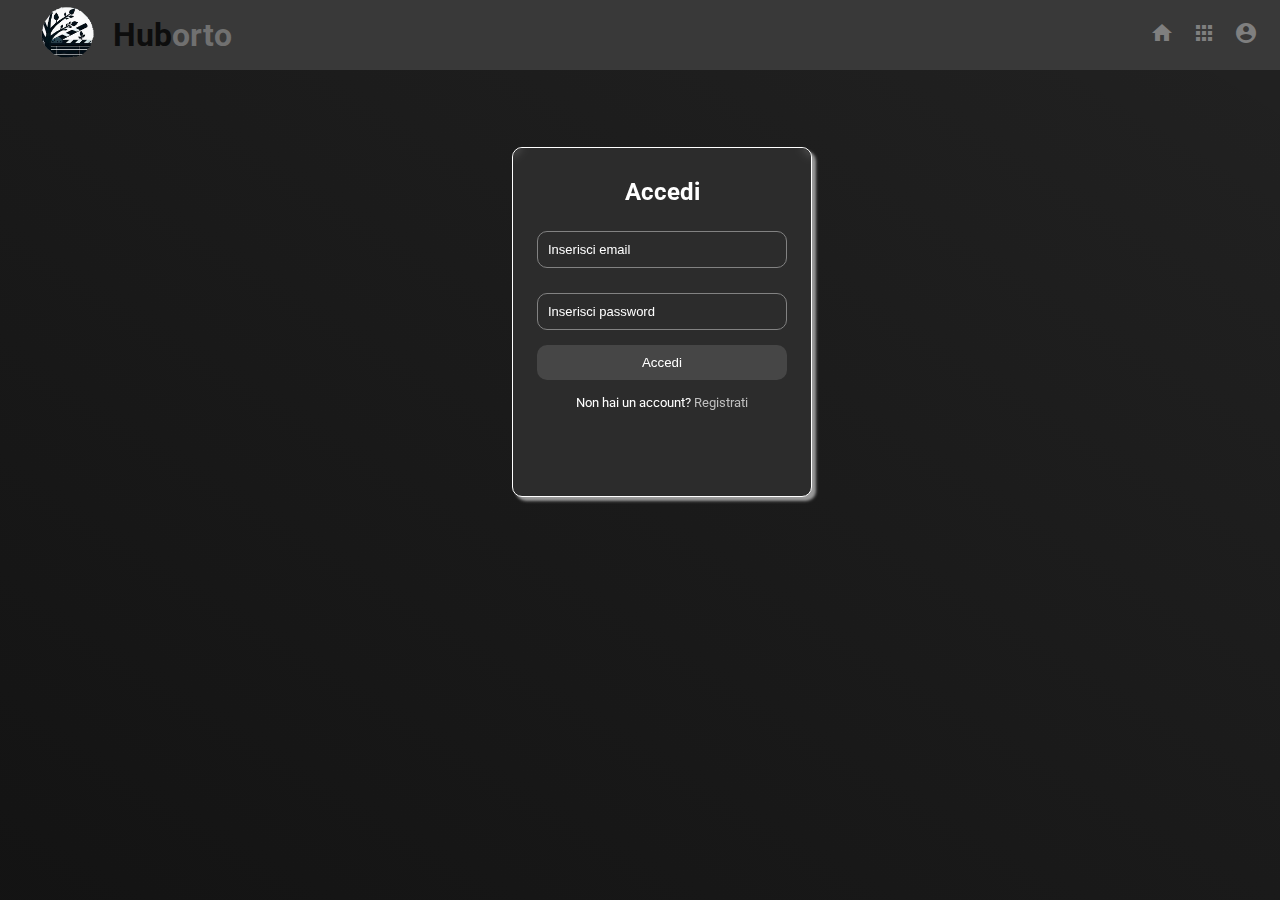
<file: public_html/login.html>
<!DOCTYPE html>
<html lang="en">

<head>
    <meta charset="UTF-8">
    <meta name="viewport" content="width=device-width, initial-scale=1.0">
    <title>Huborto</title>
    <link rel="stylesheet" href="login.css">
    <link href="https://fonts.googleapis.com/icon?family=Material+Icons" rel="stylesheet" />

</head>

<body>
<div class="header">
    <div class="header__left">
        <!-- <i id="menu" class="material-icons">menu</i> -->
        <a href="#"><img src="images/Logo%20Huborto.png" alt="Logo"></a>
        <a href="#">
            <h1>Hub<span>orto</span></h1>
        </a>
    </div>

    <!-- <div class="header__search">
        <form action=""> TODO add action
            <input placeholder="Cosa vuoi guardare?" class="search" name="text" type="text">
        </form>
    </div> -->

    <div class="header__icons">
        <a href="catalog.php"><i class="material-icons">home</i></a>
        <a href="catalog.php"><i class="material-icons">apps</i></a>
        <a href="login.html"><i class="material-icons display-this">account_circle</i></a>
    </div>
</div>
<!-- Header Ends -->

<!-- Main Body Starts -->
<div class="mainBody">

    <div class="glass-container">
        <div class="login-box">
            <h2>Accedi</h2>
            <form action="#" method="POST">

                <input type="email" id="email" name="email" required placeholder="Inserisci email">

                <input type="password" id="password" name="password" required placeholder="Inserisci password">


                <button type="submit">Accedi</button>

                <p>Non hai un account?<a href="register.html" id="register"> Registrati</a></p>
            </form>
        </div>
    </div>
    <!-- Sidebar Starts -->

    <!-- <div class="sidebar">
        <div class="sidebar__categories">
            <div class="sidebar__category">
                <i class="material-icons">movie</i>
                <span>Film</span>
            </div>
            <div class="sidebar__category">
                <i class="material-icons">music_note</i>
                <span>Musica</span>
            </div>
            <div class="sidebar__category">
                <i class="material-icons">upcoming</i>
                <span>In arrivo...</span>
            </div>
        </div>
        <hr/>
        <div class="sidebar__categories">
            <div class="sidebar__category">
                <i class="material-icons">local_fire_department</i>
                <span>I più popolari</span>
            </div>
            <div class="sidebar__category">
                <i class="material-icons">recommend</i>
                <span>I più acclamati dalla critica</span>
            </div>
            <div class="sidebar__category">
                <i class="material-icons">priority_high</i>
                <span>Da non perdere</span>
            </div>
        </div>
        <hr/>
    </div> -->


    <!-- <div class="video">
        <div class="video__thumbnail">
          <img public_html="https://img.youtube.com/vi/YpTmcCBBdTE/maxresdefault.jpg" alt="" />
        </div>
        <div class="video__details">
          <div class="author">
            <img public_html="profile.png" alt="" />
          </div>
          <div class="title">
            <h3>Build A Password Generator with React JS - Beginners Tutorial</h3>
            <a href="">FutureCoders</a>
            <span>10M Views • 3 Months Ago</span>
          </div>
        </div>
      </div> -->
</body>

</html>
</file>
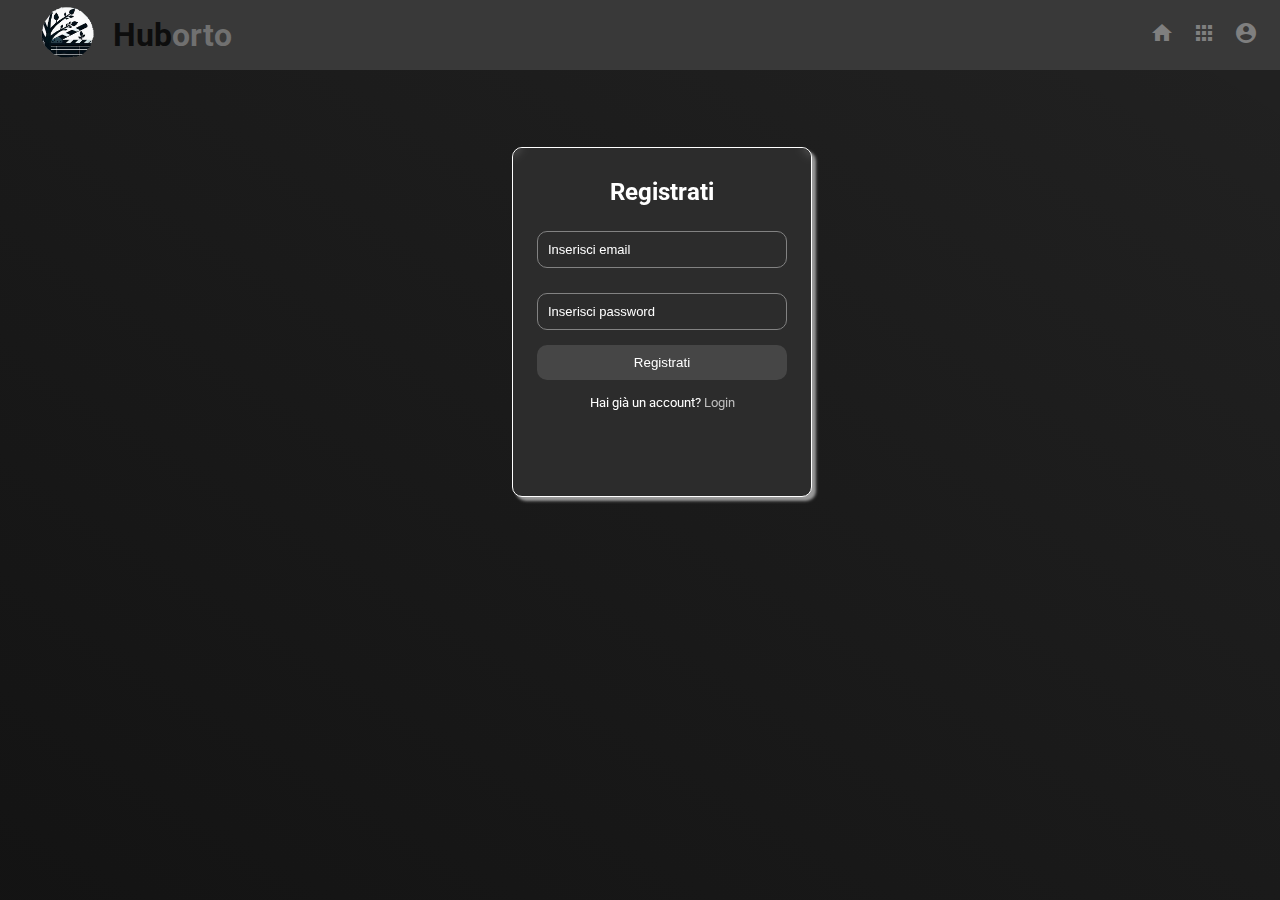
<file: public_html/register.html>
<!DOCTYPE html>
<html lang="en">

<head>
    <meta charset="UTF-8">
    <meta name="viewport" content="width=device-width, initial-scale=1.0">
    <title>Huborto</title>
    <link rel="stylesheet" href="login.css">
    <link href="https://fonts.googleapis.com/icon?family=Material+Icons" rel="stylesheet" />
</head>

<body>
<div class="header">
    <div class="header__left">
        <!-- <i id="menu" class="material-icons">menu</i> -->
        <a href="#"><img src="images/Logo%20Huborto.png" alt="Logo"></a>
        <a href="#">
            <h1>Hub<span>orto</span></h1>
        </a>
    </div>

    <div class="header__icons">
        <a href="catalog.php"><i class="material-icons">home</i></a>
        <a href="catalog.php"><i class="material-icons">apps</i></a>
        <a href="login.html"><i class="material-icons display-this">account_circle</i></a>
    </div>
</div>
<!-- Header Ends -->

<!-- Main Body Starts -->
<div class="mainBody">

    <div class="glass-container">
        <div class="login-box">
            <h2>Registrati</h2>
            <form action="#" method="POST">

                <input type="email" id="email" name="email" required placeholder="Inserisci email">

                <input type="password" id="password" name="password" required placeholder="Inserisci password">


                <button type="submit">Registrati</button>

                <p>Hai già un account?<a href="login.html" id="login"> Login</a></p>
            </form>
        </div>
    </div>
</body>

</html>
</file>
<file: public_html/login.css>
@import url('https://fonts.googleapis.com/css2?family=Roboto:wght@300;400;700&display=swap');

* {
    margin: 0;
    padding: 0;
    box-sizing: border-box;
}

body {
    font-family: 'Roboto', sans-serif;
}

.glass-container {
    margin-top: 6%;
    margin-left: 37%;
    width: 300px;
    height: 350px;
    position:fixed;
    z-index: 1;
    background: #6096B4;
    box-shadow: 4px 4px 3px rgb(154, 154, 154);
    border-radius: 10px;
    border: 1px solid #fff;
}

.glass-container {
    margin-top: 6%;
    margin-left: 40%;
    width: 300px;
    height: 350px;
    position: fixed;
    z-index: 1;
    background: #2C2C2C; /* Grigio scuro */
    box-shadow: 4px 4px 3px rgb(154, 154, 154);
    border-radius: 10px;
    border: 1px solid #fff;
}

.glass-container::before {
    content: '';
    position: absolute;
    width: 100%;
    height: 50%;
    border-radius: 10px;
    backdrop-filter: blur(5px);
    -webkit-backdrop-filter: blur(5px);
    z-index: -1;
}

.login-box {
    max-width: 250px;
    margin: 0 auto;
    text-align: center;
}

h2 {
    color: #fff;
    margin-top: 30px;
    margin-bottom: -20px;
}

form {
    display: flex;
    flex-direction: column;
    margin-top: 20px;
}

input {
    padding: 10px;
    margin-top: 25px;
    border: none;
    border-radius: 10px;
    background: transparent;
    border: 1px solid #828282; /* Bordo grigio chiaro */
    color: #f3f3f3;
    font-size: 13px;
}

input::placeholder {
    color: #fff;
}

input:focus {
    background-color: #323232; /* Sfondo grigio più chiaro */
    border-color: #A0A0A0; /* Bordo grigio più chiaro */
}

input:hover {
    border-color: #6E6E6E; /* Bordo grigio medio */
}

button {
    background: #464646; /* Grigio scuro per il bottone */
    color: #fff;
    padding: 10px;
    border: none;
    border-radius: 10px;
    cursor: pointer;
    margin-top: 15px;
}

button:hover {
    background: #2C2C2C; /* Sfondo grigio più scuro */
    color: #fff;
    outline: 1px solid #828282; /* Bordo grigio chiaro */
}

button:active {
    background: #222222; /* Grigio ancora più scuro */
}

p {
    font-size: 13px;
    color: #fff;
    margin-top: 15px;
}

.login-box a {
    color: #bfbfbf; /* Colore link grigio chiaro */
    text-decoration: none;
}

.login-box a:hover {
    color: #909090; /* Colore link hover */
}


/* search bar */
.search {
    max-width: 600px;
    height: 30px;
    border: 2px solid transparent;
    outline: none;
    border-bottom: 2px solid #3f3f3f;
    caret-color: #3f3f3f;
    background-color: #cfcece;
    padding: 5px;
    transition: .5s linear;
    font-family: monospace;
    letter-spacing: 1px;
}

.search:focus {
    border: 2px solid #2f2f2f;
    caret-color: #2f2f2f;
    color: #2f2f2f;
    box-shadow: 4px 4px 10px #9a9a9a;
}

.search:focus::placeholder {
    color: #2f2f2f;
}

.header__search input {
    width: 500px;
    padding: 10px;
    margin: 0;
    border-radius: 0;
    border: none;
    height: 100%;
}


/* header */

.material-icons {
    color: rgb(96, 96, 96);
}

.header {
    background-color: #393939;
    display: flex;
    justify-content: space-between;
    align-items: center;
    height: 70px;
    padding: 15px;
}

.header__left {
    display: flex;
    align-items: center;
}

.header__left img {
    width: 90px;
    margin-left: 0.5rem;
}

.header__left a {
    text-decoration: none;
}

.header__left h1 {
    color: #0d0d0d;
}

.header__left h1 span {
    color: #707070;
}

.header i {
    padding: 0 7px;
    cursor: pointer;
}

.header i a {
    text-decoration: none;
    color: #707070;
}

.header__icons i {
    color: #7f7f7f;
    transition: all 0.3s ease;
}

.header__icons i:hover {
    color: #aeaeae;
    text-shadow: 2px 3px rgba(159, 159, 159, 0.692);
}


/* menu */
.mainBody {
    height: calc(100vh - 70px);
    background-color: #212121;
    background-image: linear-gradient(32deg,
    rgba(8, 8, 8, 0.54) 30px,
    transparent);

}

.sidebar {
    height: 100%;
    width: 230px;
    background-color: #212121;
    overflow-y: scroll;
}

.sidebar__categories {
    width: 100%;
    display: flex;
    flex-direction: column;
    margin-bottom: 15px;
    margin-top: 15px;
}

.sidebar__category {
    display: flex;
    align-items: center;
    padding: 12px 25px;
}

.sidebar__category span {
    margin-left: 15px;
    color: #c2c2c2;
}

.sidebar__category:hover {
    background: #444;
    cursor: pointer;
}

.sidebar::-webkit-scrollbar {
    display: none;
}

hr {
    height: 1px;
    background-color: #444444;
    border: none;
}
</file>
